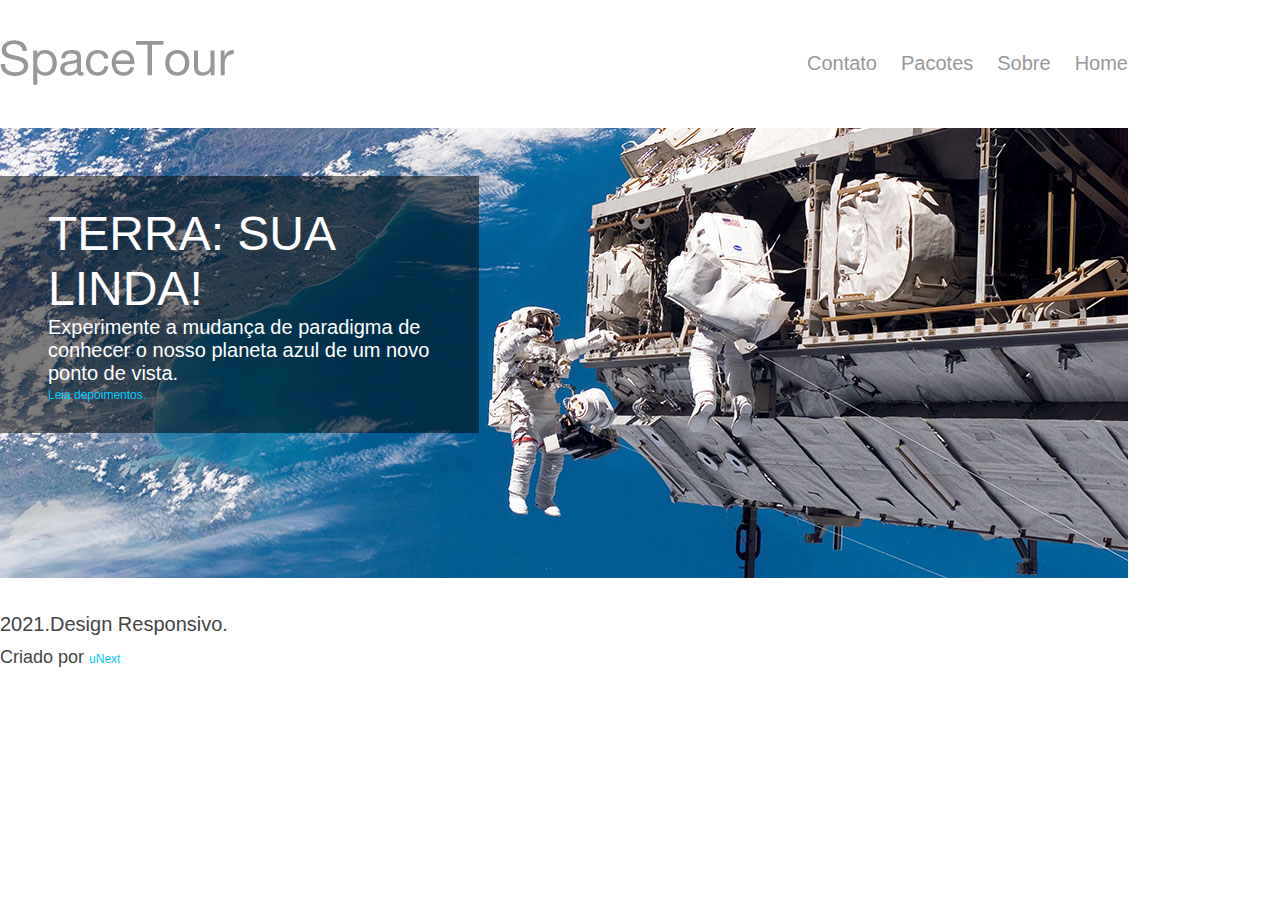
<file: index.html>
<!DOCTYPE html>
<html lang="pt-br">

<head>
    <meta charset="UTF-8">
    <meta http-equiv="X-UA-Compatible" content="IE=edge">
    <meta name="viewport" content="width=device-width, initial-scale=1.0">
    <link rel="stylesheet" href="./css/style.css">

    <title>SpaceTour</title>
</head>

<body>
    <div class="container">
        <header class="cabecalho">
            <img src="./img/logo-spacetours.png" alt="logo" class="logo">
            <nav class="menu">
                <ul>
                    <li><a href="./index.html">Home</a></li>
                    <li><a href="#">Sobre</a></li>
                    <li><a href="#">Pacotes</a></li>
                    <li><a href="./contatoforms.html" class="contato">Contato</a></li>
                </ul>
            </nav>
        </header>
        <section class="banner">
            <img src="./img/banner.jpg" alt="banner">
            <div class="caixa">
                <h1>TERRA: SUA LINDA!</h1>
                <p>Experimente a mudança de paradigma de conhecer o nosso planeta azul de um novo ponto de vista.</p>
                <a href="#">Leia depoimentos.</a>
            </div>
        </section>

        <footer class="rodape">
            <p>2021.Design Responsivo.</p>
            <small class="creditos">Criado por <a href="#">uNext</a></small>
        </footer>
    </div>
</body>

</html>
</file>
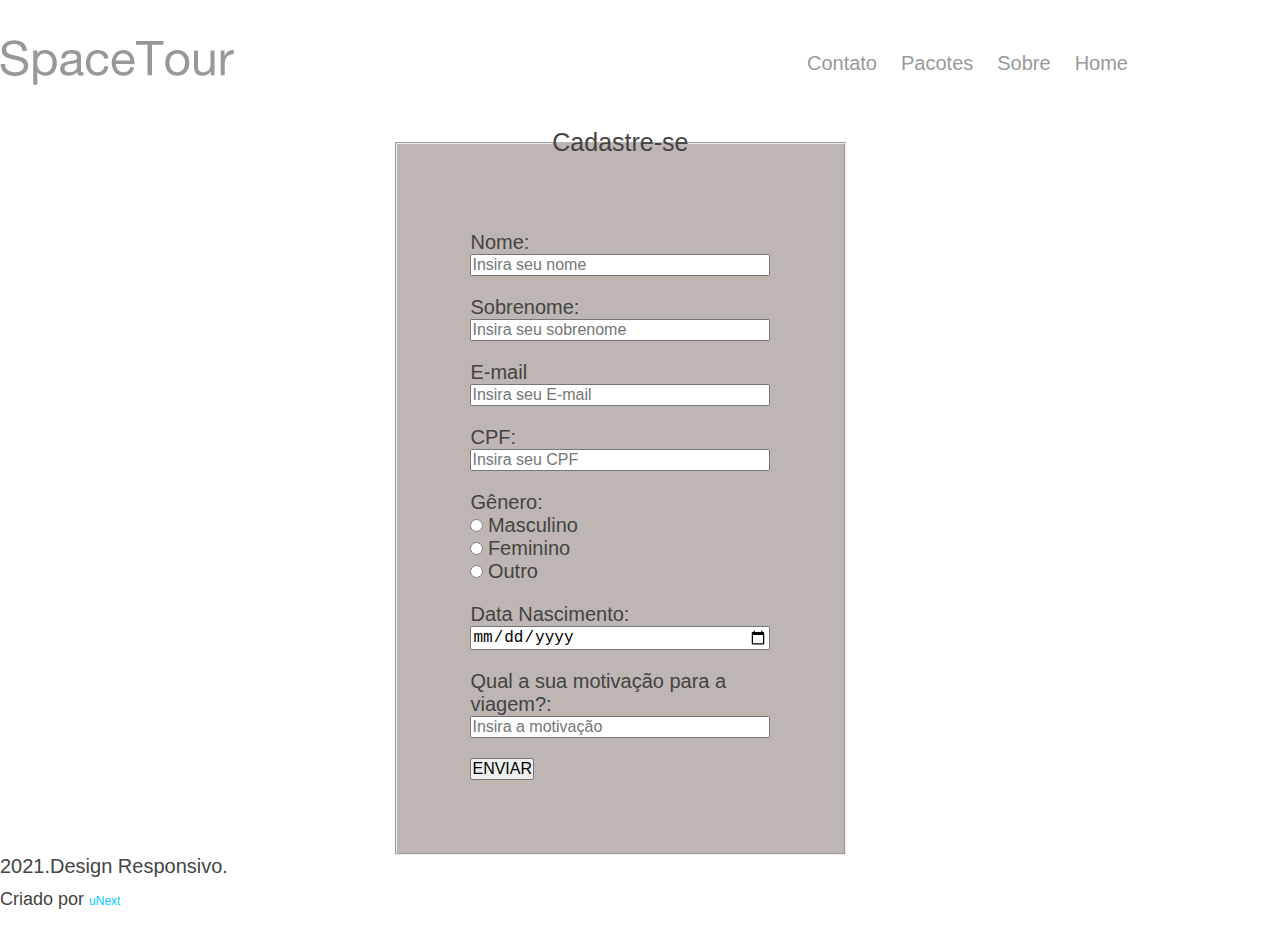
<file: contatoforms.html>
<!DOCTYPE html>
<html lang="pt-br">

<head>
    <meta charset="UTF-8">
    <meta http-equiv="X-UA-Compatible" content="IE=edge">
    <meta name="viewport" content="width=device-width, initial-scale=1.0">
    <link rel="stylesheet" href="./css/style.css">
    <link rel="stylesheet" href="./css/stylecontato.css">

    <script src="./js/script.js" defer></script>

    <title>SpaceTour</title>
</head>

<body>
    <div class="container">
        <header class="cabecalho">
            <img src="./img/logo-spacetours.png" alt="logo" class="logo">
            <nav class="menu">
                <ul>
                    <li><a href="./index.html">Home</a></li>
                    <li><a href="#">Sobre</a></li>
                    <li><a href="#">Pacotes</a></li>
                    <li><a href="./contatoforms.html" class="contato">Contato</a></li>
                </ul>
            </nav>
        </header>

        <section>
            <form class="cadastrarContato" action="contatoforms.html" method="get">

                <fieldset class="fieldset">
                    <legend class="legend">Cadastre-se</legend>

                    <div class="register">
                        <div>
                            <label for="fName">Nome:</label><br>
                            <input type="text" name="nmClienteFirstName" id="nmClienteFirstName" required
                                placeholder="Insira seu nome" data-validacao="Nome">
                        </div>
                        <div>
                            <label for="lName">Sobrenome:</label><br>
                            <input type="text" name="nmClienteLastName" id="nmClienteLastName" required
                                placeholder="Insira seu sobrenome" data-validacao="Sobrenome">
                        </div>
                        <div>
                            <label for="email">E-mail</label><br>
                            <input type="email" name="dsEmailCliente" id="dsEmailCliente" required
                                placeholder="Insira seu E-mail" data-validacao="E-mail">
                        </div>
                        <div>
                            <label for="cpf">CPF:</label><br>
                            <input type="text" name="nrCPF" id="nrCPF" required placeholder="Insira seu CPF" data-validacao="CPF">
                        </div>
                        <div>
                            <label>Gênero:</label><br>
                            <input type="radio" name="genero-user" id="masculino" value="Masculino" required>
                            <label for="masculino">Masculino</label><br>
                            <input type="radio" name="genero-user" id="feminino" value="Feminino">
                            <label for="feminino">Feminino</label><br>
                            <input type="radio" name="genero-user" id="outros" value="Outros">
                            <label for="outros">Outro</label>
                        </div>
                        <div>
                            <label for="dtNascimento">Data Nascimento:</label><br>
                            <input type="date" name="dtNascimento" id="dtNascimento" required
                                placeholder="Insira sua data de nascimento"  data-validacao="Data Nascimento">
                        </div>
                        <div>
                            <label for="dsMotivacao">Qual a sua motivação para a viagem?:</label><br>
                            <input type="text" name="dsMotivacao" id="dsMotivacao" required
                                placeholder="Insira a motivação" data-validacao="Motivação">
                        </div>
                        <div>
                            <button id="btnEnviar">ENVIAR</button>
                        </div>
                    </div>
                </fieldset>
        
            </form>
        </section>

        <footer class="rodape">
            <p>2021.Design Responsivo.</p>
            <small class="creditos">Criado por <a href="#">uNext</a></small>
        </footer>

    </div>
</body>

</html>
</file>
<file: css/style.css>
*{
    margin: 0;
    padding: 0;
    box-sizing: border-box;
    font-size: 16px;
}

body{
    font-size: 12px;
    font-family: Arial, Helvetica, sans-serif;
    color: #444;
}

.container{
    max-width: 1128px;
}

.container a{
    color: #00ccff;
    font-size: 12px; 
    text-decoration: none;
}

/* .conteiner a:link{
    text-decoration: none;
} */

p{
    font-size: 20px;
}

.container a:hover {
	text-decoration: underline;
}

img{
    max-width: 100%;
}

.cabecalho{
    width: 100%;
    height: 48px;
    margin-top: 40px;
    margin-bottom: 40px;
}

.logo{
    float: left;
}

.menu{
    float: right;
}

.menu > ul > li{
    float: right;
    display: inline;
    font-size: 14px;
    margin-left: 24px;
    margin-top: 12px;
    list-style: none;
}


.menu > ul > li > a{
    font-size: 20px;
    color: #999;
}

.banner{
    height: 450px;
    margin-bottom: 35px;
    position: relative;
}

.caixa{
    width: 42.5%; /* se for colocado aqui, 42.5px a caixa nao fica ajustada */
    padding-top: 30px;
    padding-bottom: 30px;
    padding-left: 48px;
    padding-right: 48px;
    position: absolute;
    top: 48px;
    background-color: rgba(0, 0, 0, 0.5);
}

.caixa > p{
    font-size: 20px;
    color: #fff;
}

.caixa > h1{
    margin-top: 0;
    margin-bottom: 0;
    font-size: 48px;
    font-weight: 200;
    color: #fff;
}

.rodape{
    width: 100%;
    margin-bottom: 30px;
    float: left;
    font-size: 30px;
}

.rodape > p{
    margin-bottom: 0;
}

.rodape > small{
    font-size: 18px;
}

footer > link{
    font-size: 1;
}
</file>
<file: css/stylecontato.css>
*{
    margin: 0;
    padding: 0;
    box-sizing: border-box;
    font-size: 16px;
}

body{
    font-size: 12px;
    font-family: Arial, Helvetica, sans-serif;
    color: #444;
}

.container{
    max-width: 1128px;
}

.container a{
    color: #00ccff;
    font-size: 12px; 
    text-decoration: none;
}

.cadastrarContato{
    display: flex;
}

.register{
    padding: 12%;
    
}

.fieldset{
    width: 40%;
    background-color: rgb(189, 182, 178);
    margin-left: 35%;
}

.legend{
    font-size: 25px;
    text-align: center;
}

.register > div {
    margin: 20px;
}

.register > div > label{
    font-size: 20px;
}


input{
    width: 100%;
}

input[type=radio]{
    width: auto;
}

.preencher{
    border: 1px solid red;
}
</file>
